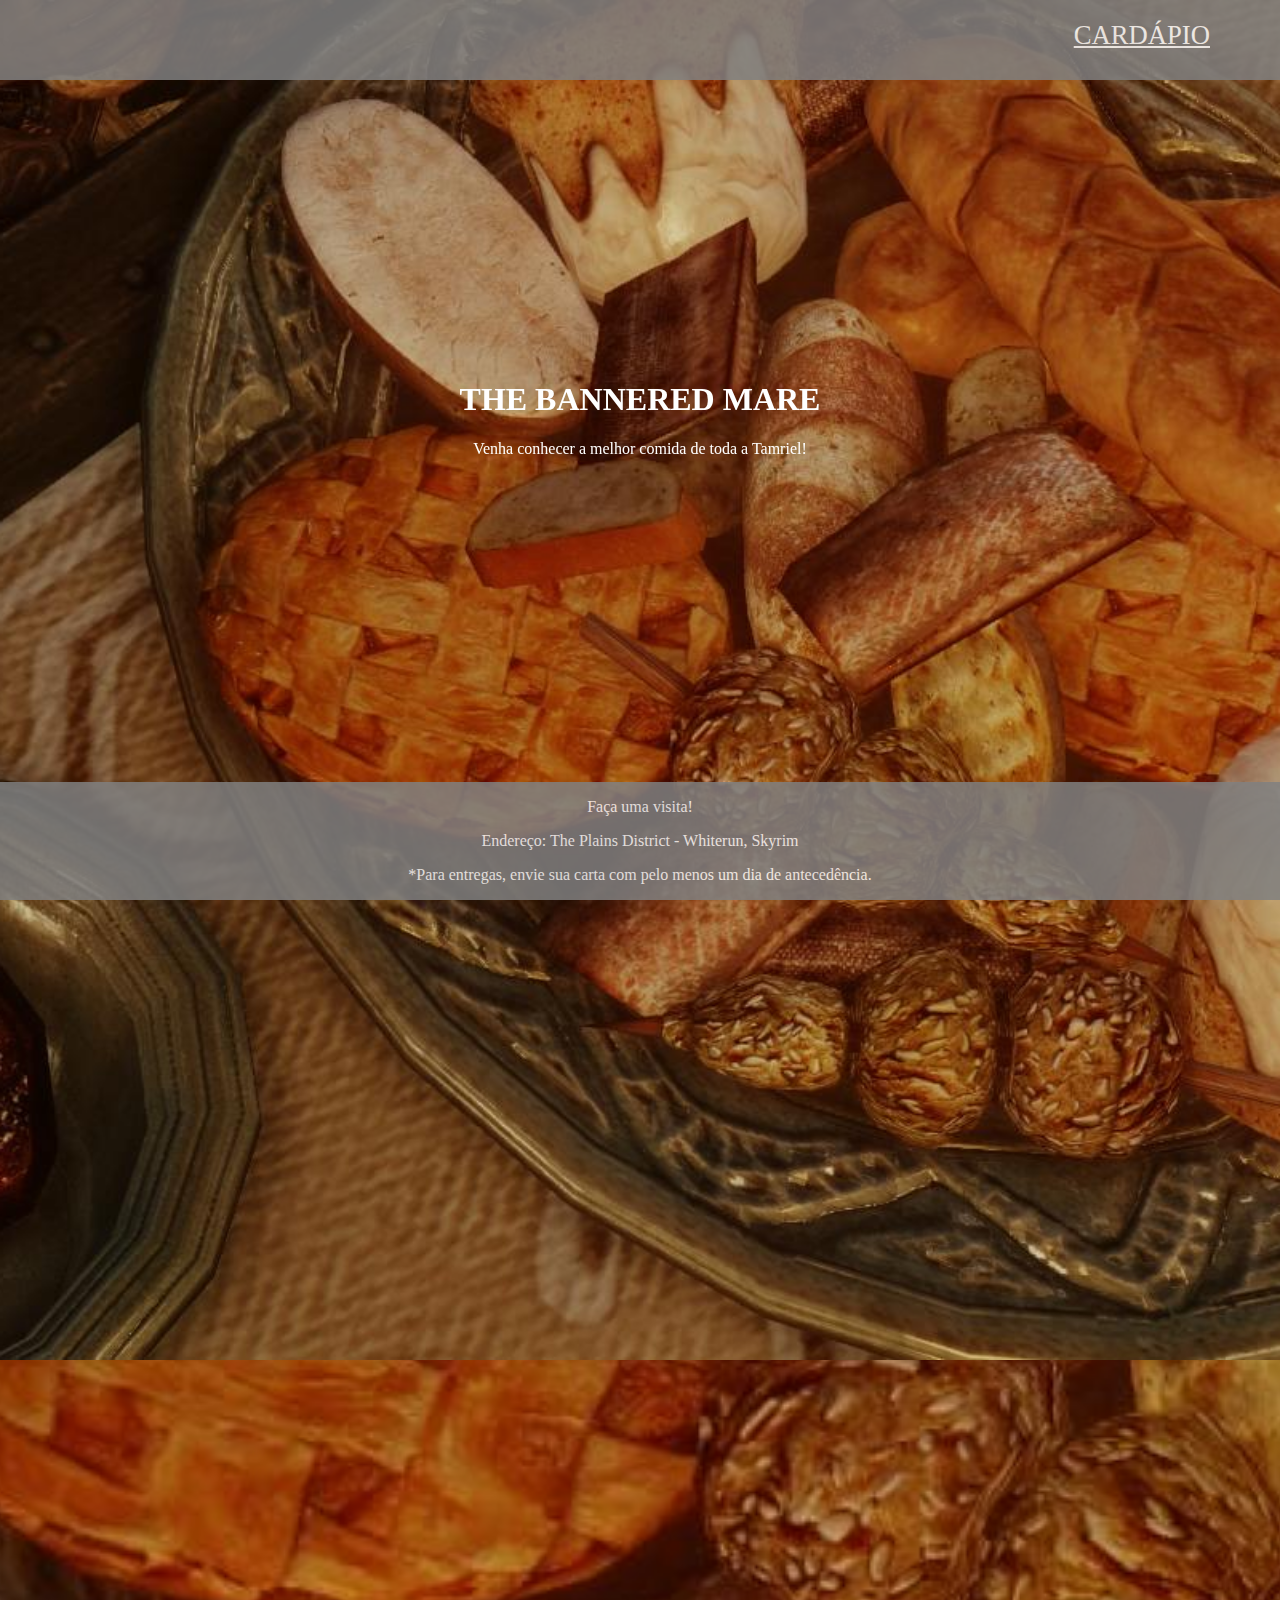
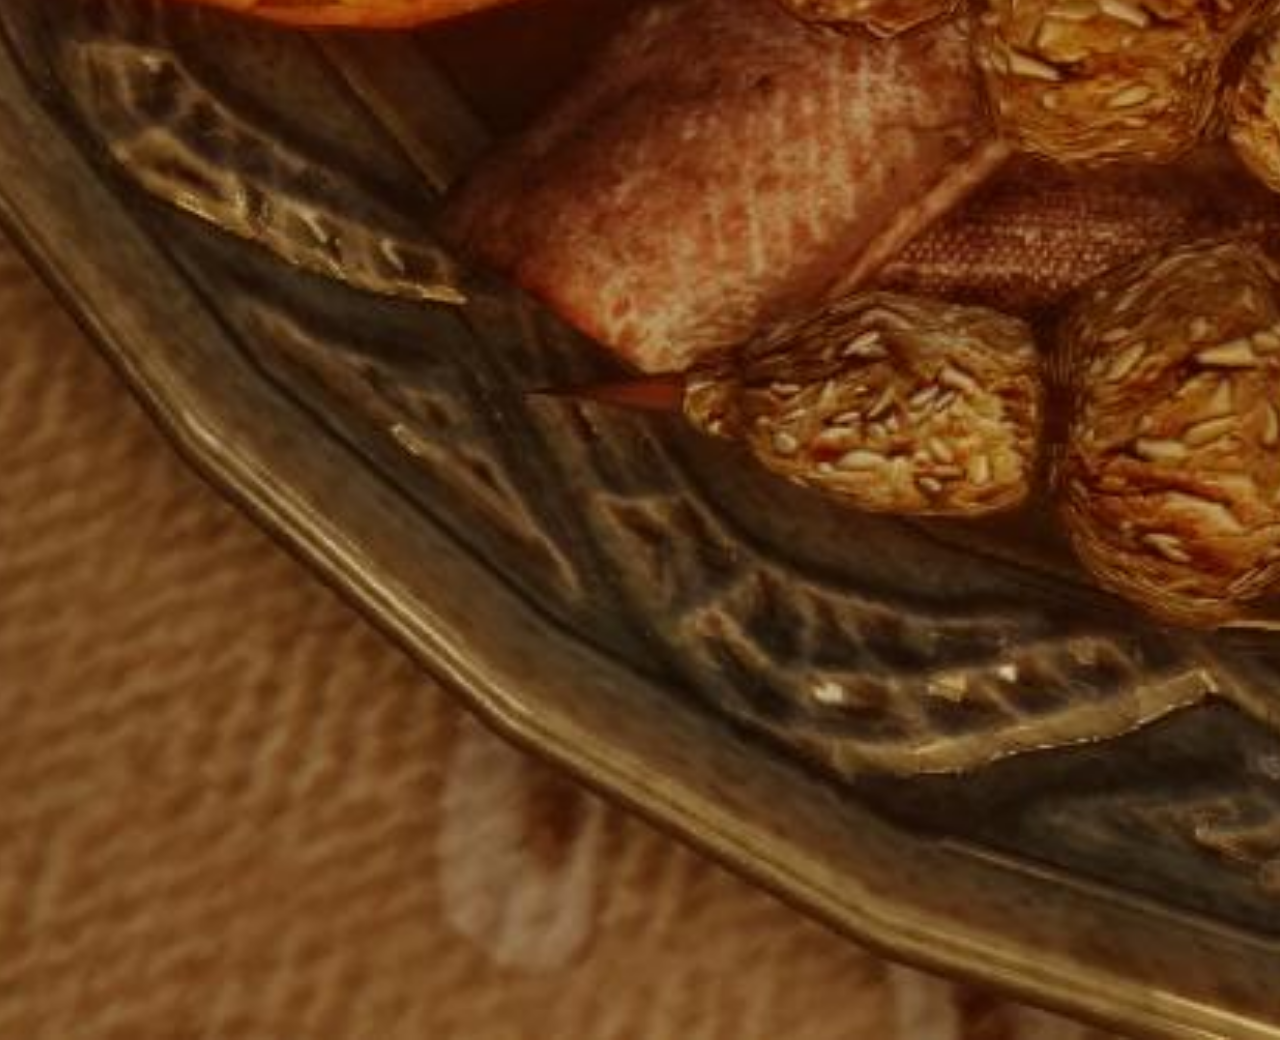
<file: index.html>
<!DOCTYPE html>
<html lang="pt-br">
<head>
    <meta charset="UTF-8">
    <meta http-equiv="X-UA-Compatible" content="IE=edge">
    <meta name="viewport" content="width=device-width, initial-scale=1.0">
    <title>The Bannered Mare</title>
    <link rel="stylesheet" href="./CSS/style.css">
</head>
<body>
    <header>
        <a href="cardapio.html">CARDÁPIO</a>       
    </header>
    <main>        
        <h1>THE BANNERED MARE</h1> 
        <p>Venha conhecer a melhor comida de toda a Tamriel!</p>
    </main>
    <footer>
        <p>Faça uma visita!</p>
        <p>Endereço: The Plains District - Whiterun, Skyrim</p>
        <p>*Para entregas, envie sua carta com pelo menos um dia de antecedência.</p>
    </footer>
</body>
</html>
</file>
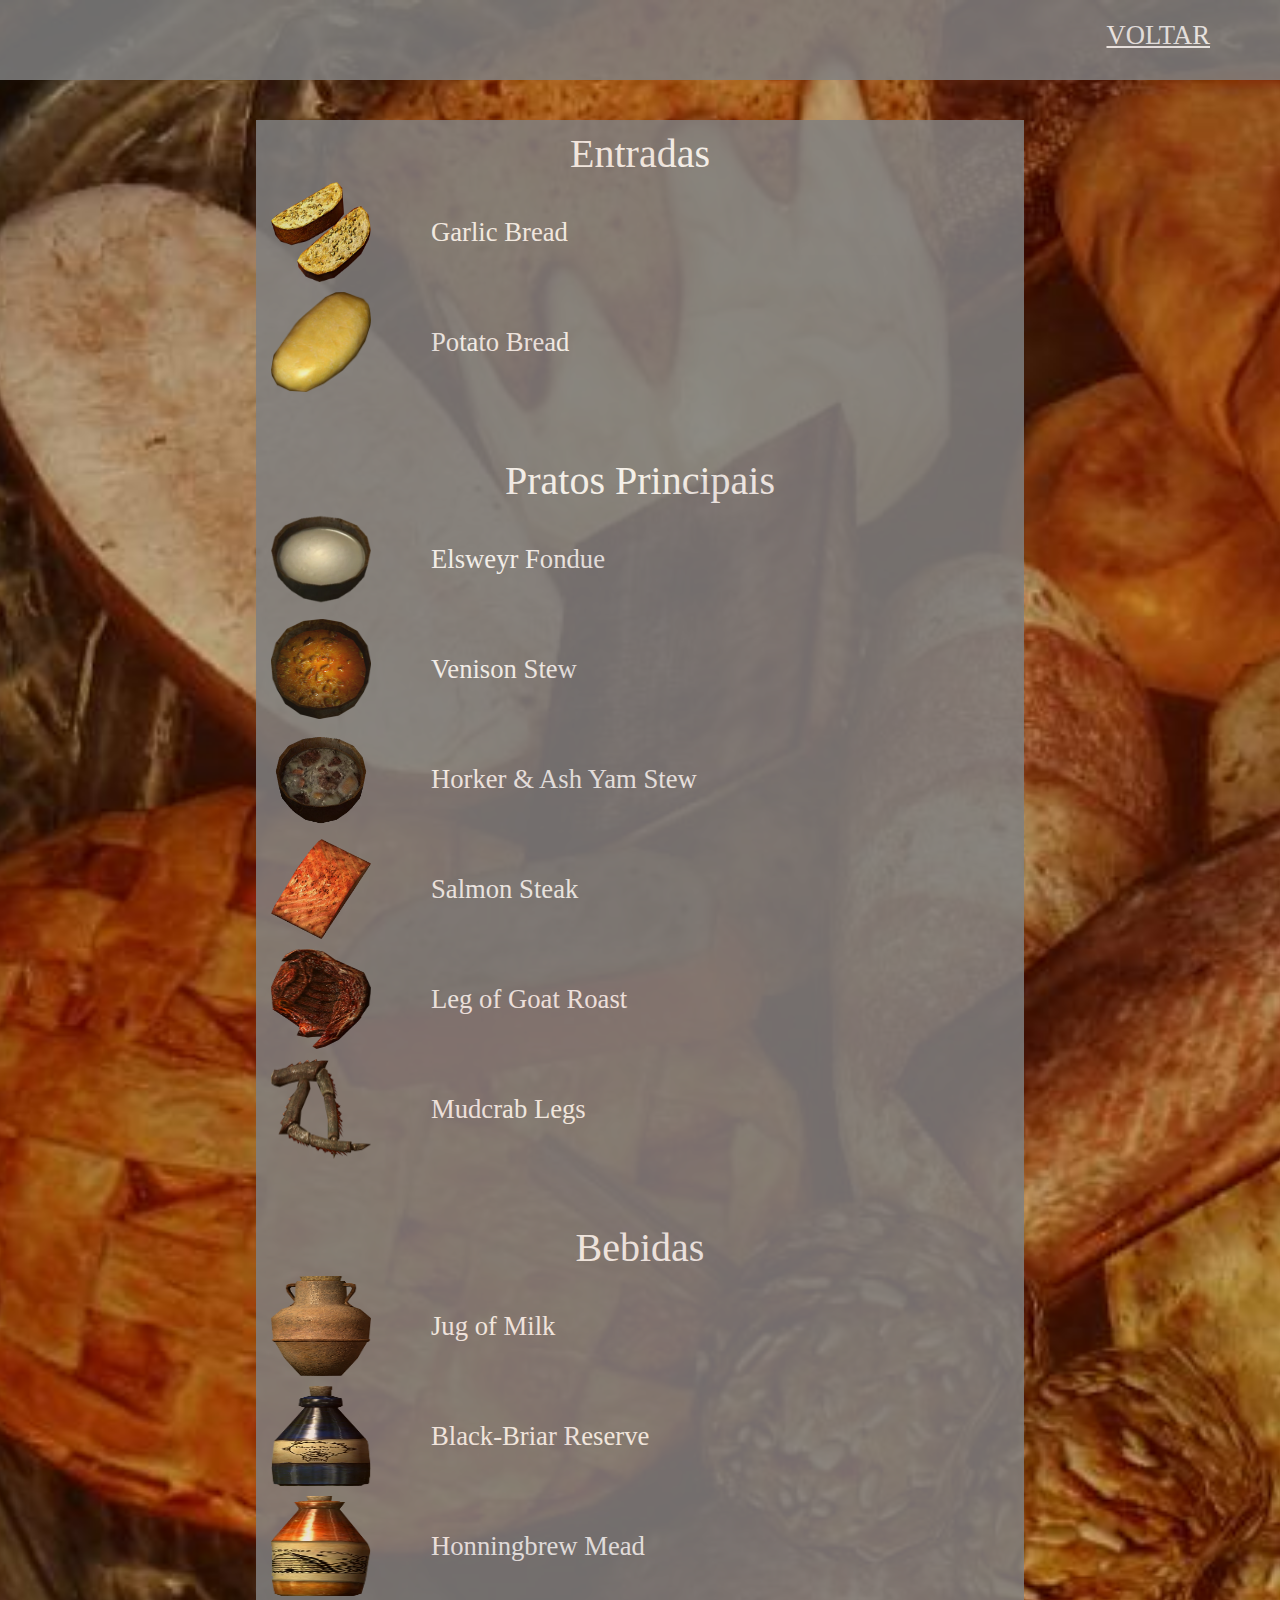
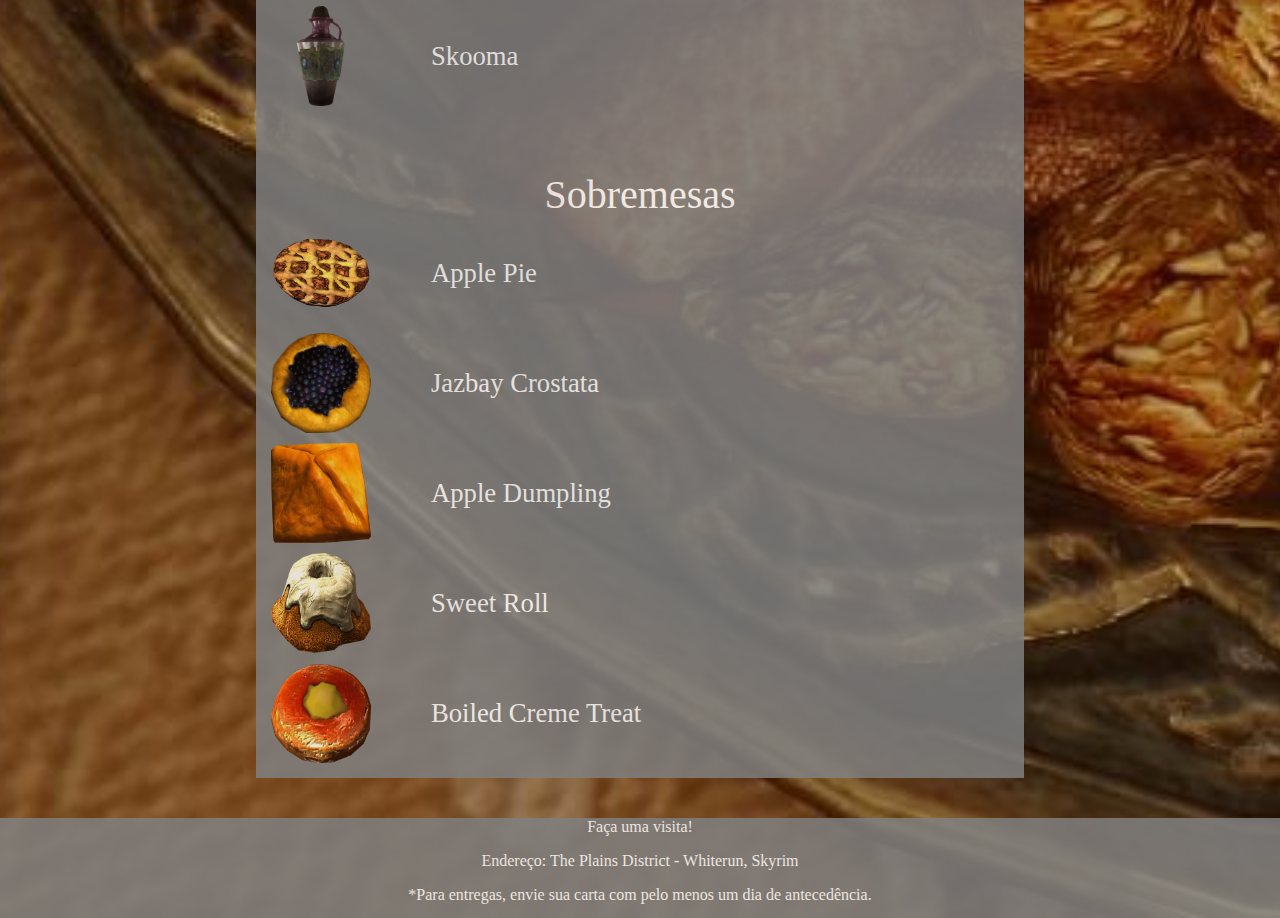
<file: cardapio.html>
<!DOCTYPE html>
<html lang="pt-br">
<head>
    <meta charset="UTF-8">
    <meta http-equiv="X-UA-Compatible" content="IE=edge">
    <meta name="viewport" content="width=device-width, initial-scale=1.0">
    <link rel="stylesheet" href="./CSS/cardapio.css">
    <title>Document</title>
</head>
<body>   
    <header>
        <a href="index.html">VOLTAR</a>       
    </header>
    <main>
        <ul> Entradas
        <li><img src="./Imgs/Garlic_bread.webp" alt="Garlic Bread">
            Garlic Bread</li>
        <li><img src="./Imgs/Potato_bread.webp" alt="Potato Bread">
            Potato Bread</li>
    </ul>

    <ul> Pratos Principais
        <li><img src="./Imgs/Elsweyr_Fondue.webp" alt="Elsweyr Fondue">
            Elsweyr Fondue</li>
        <li><img src="./Imgs/Stew.webp" alt="Venison Stew">
            Venison Stew</li>
        <li><img src="./Imgs/Horker_Ash_Yam_Stew.webp" alt="Horker & Ash Yam Stew">
            Horker & Ash Yam Stew</li>
        <li><img src="./Imgs/Salmon_steak.webp" alt="Salmon Steak">
            Salmon Steak</li>
        <li><img src="./Imgs/Leg_of_goat_roast.webp" alt="Leg of Goat Roast">
            Leg of Goat Roast</li>
        <li><img src="./Imgs/Mudcrab_legs.webp" alt="Mudcrab Legs">
            Mudcrab Legs</li>
    </ul>

    <ul> Bebidas
        <li><img src="./Imgs/Jug_of_milk.webp" alt="Jug of Milk">
            Jug of Milk</li>
        <li><img src="./Imgs/Black_briar_reserve.webp" alt="Black-Briar Reserve">
            Black-Briar Reserve</li>
        <li><img src="./Imgs/Honningbrew_mead.webp" alt="Honningbrew Mead">
            Honningbrew Mead</li>
        <li><img src="./Imgs/Skooma_Skyrim.webp" alt="Skooma">
            Skooma</li>
    </ul>

    <ul> Sobremesas
        <li><img src="./Imgs/Apple_Pie.webp" alt="Apple Pie">
            Apple Pie</li>
        <li><img src="./Imgs/Jazbay_crostata.webp" alt="Jazbay Crostata">
            Jazbay Crostata</li>
        <li><img src="./Imgs/Dumpling.webp" alt="Apple Dumpling">
            Apple Dumpling</li>
        <li><img src="./Imgs/SweetRoll.webp" alt="Sweet Roll">
            Sweet Roll</li>
        <li><img src="./Imgs/Boiled_cream_treat.webp" alt="Boiled Creme Treat">
            Boiled Creme Treat</li>
    </ul>
    </main> 
    <footer>
        <p>Faça uma visita!</p>
        <p>Endereço: The Plains District - Whiterun, Skyrim</p>
        <p>*Para entregas, envie sua carta com pelo menos um dia de antecedência.</p>
    </footer>
</body>
</html>
</file>
<file: CSS/style.css>
html, body {    
    background-image: url(../Imgs/foods.jpg);
    background-size: cover;
    background-repeat: no-repeat;
    background-position: top;    
    font-family: Georgia, 'Times New Roman', Times, serif;
    margin:0px;
    width: 100%;
    padding: 0 0 100%;
    overflow: hidden
}

header{
    background-color: gray;
    opacity: 85%;
    height: 60px;
    text-align: right;
    top: 0;
    width: 100%;
    padding-top: 20px;    
}

a{
    padding-right: 70px;
    font-size: 20pt;
    color: white;
}


main{
    text-align: center;
    position: fixed;
    width: 100%;
    top: 40%;
    color: white;
}

footer{
    text-align: center;
    position: fixed;
    bottom: 0;
    width: 100%;
    background-color: gray;
    opacity: 85%;
    color: white;
}

@media screen and (max-width:900px){
    footer{
        font-size: 10pt;
    }
}
</file>
<file: CSS/cardapio.css>
html, body{
    background-image: url(../Imgs/foods.jpg);
    background-size: cover;
    background-repeat: no-repeat;
    background-position: top;
    color: white;
    margin: 0px;
    padding: 0px;
    font-family: Georgia, 'Times New Roman', Times, serif;
    text-align: center;
    width: 100%;
    overflow-x: hidden
}

header{
    background-color: gray;
    opacity: 85%;
    height: 60px;
    text-align: right;
    width: 100%;
    padding-top: 20px;   
}

a{
    padding-right: 70px;
    font-size: 20pt;
    color: white;
}

main{
    background-color: gray;
    opacity: 85%;
    margin-left: 20%;
    margin-right: 20%;
}

img{
    width: 100px;
    height: 100px;
    padding-right: 60px;
}

ul{
    list-style-type: none;
    padding: 10px;
    font-size: 30pt;
}

li{
    padding: 5px;
    font-size: 20pt;
    display: flex;
    align-items:center;
}

footer{
    text-align: center;
    height: 100px;
    width: 100%;
    background-color: gray;
    opacity: 85%;

    color: white;
}

@media screen and (max-width:900px){
    ul{
        font-size: 25pt;
    }
    
    li{
        font-size: 15pt;
    }

    img{
        width: 50px;
        height: 50px;
        padding-right: 60px;
    }

    footer{
        font-size: 10pt;
    }
}
</file>
